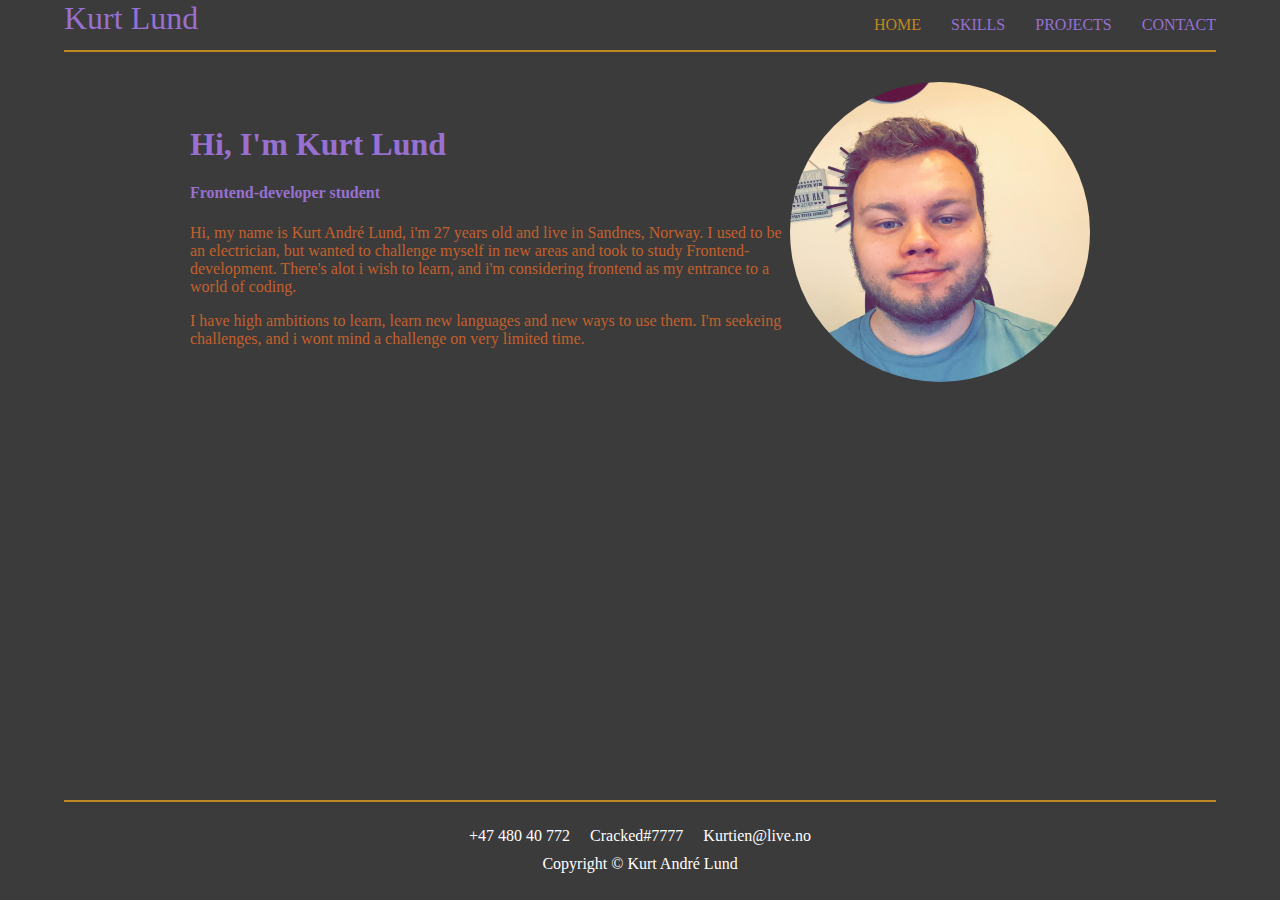
<file: index.html>
<!DOCTYPE html>
<html lang="en">
<head>
    <meta charset="UTF-8">
    <meta http-equiv="X-UA-Compatible" content="IE=edge">
    <meta name="viewport" content="width=device-width, initial-scale=1.0">
    <link rel="stylesheet" href="css/style.css">
    <title>Kurt André Lund</title>
</head>
<body>
    <header>
        
    </header>
    <div class="wrapper">
        <div class="intro">
            <div>
            <h1 class="purple">Hi, I'm Kurt Lund</h1>
            <h4 class="purple">Frontend-developer student</h4>
            <p>Hi, my name is Kurt André Lund, i'm 27 years old and live in Sandnes, Norway. I used to be an electrician, but wanted to challenge myself in new areas and took to study Frontend-development. There's alot i wish to learn, and i'm considering frontend as my entrance to a world of coding.</p>
            <p>I have high ambitions to learn, learn new languages and new ways to use them. I'm seekeing challenges, and i wont mind a challenge on very limited time.</p>
            </div>
            <div class="selfie">
                <img class="portrait" src="/images/profile.jpg" alt="placeholder">

            </div>
        </div>


    </div>
    <footer>

    </footer>
    <script src="/js/script.js" type="module"></script>
</body>
</html>
</file>
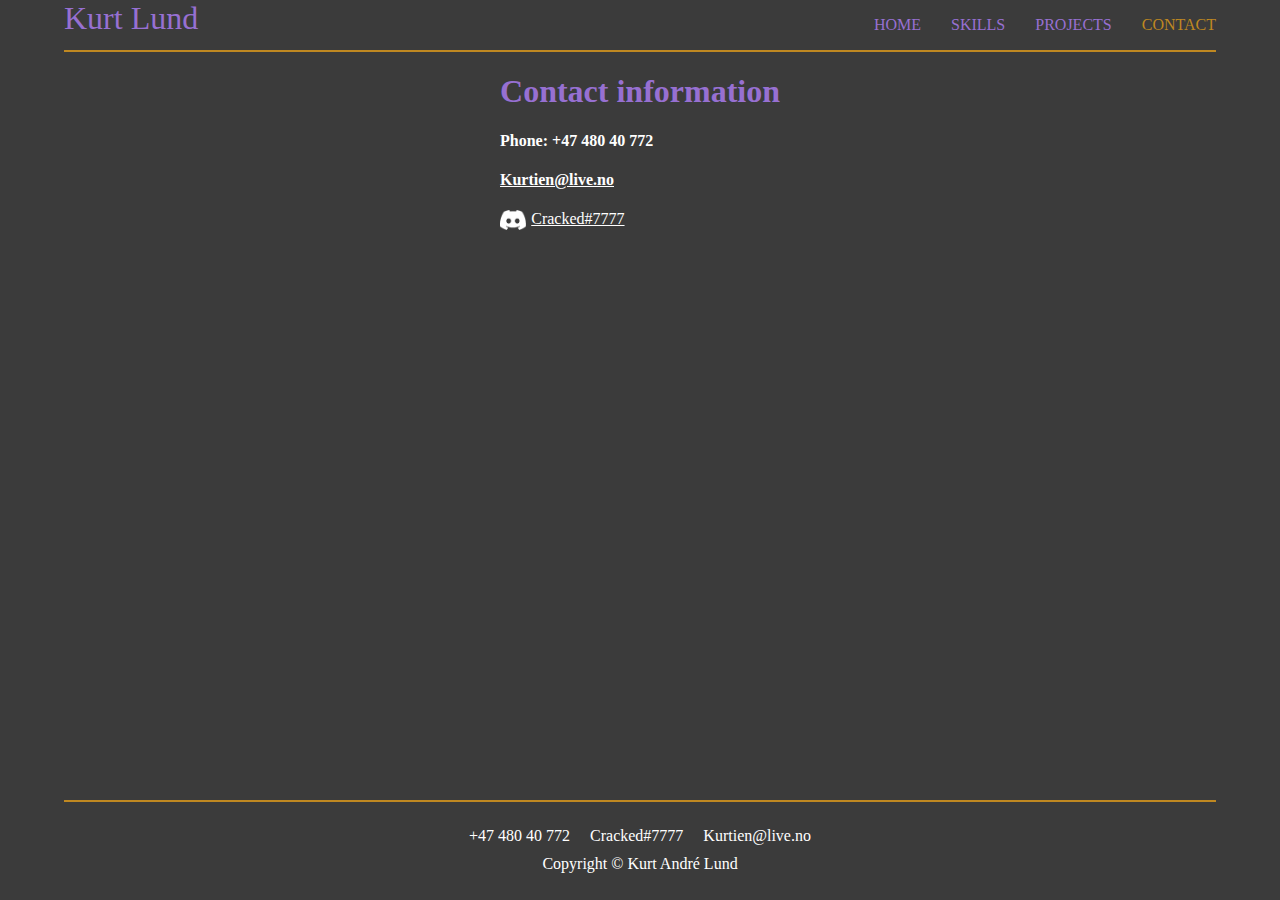
<file: contact.html>
<!DOCTYPE html>
<html lang="en">
<head>
    <meta charset="UTF-8">
    <meta http-equiv="X-UA-Compatible" content="IE=edge">
    <meta name="viewport" content="width=device-width, initial-scale=1.0">
    <link rel="stylesheet" href="css/style.css">
    <title>Contact</title>
</head>
<body>
    <header></header>
    <div class="wrapper">
        <h1 class="purple">Contact information</h1>

        <h4 class="white">Phone: +47 480 40 772</h4>
        <h4><a  class="white" href="mailto:kurtien@live.no">Kurtien@live.no</a></h4>
        <div class="white flex-row"><img class="discord" src="/images/discord.png" alt="discord">  <a class="white discord-link" href="https://www.discordapp.com/users/178577276315762688">Cracked#7777</a></div>
        
    </div>
    
    <footer>
        

    </footer>
    <script src="/js/script.js" type="module"></script>
</body>
</html>
</file>
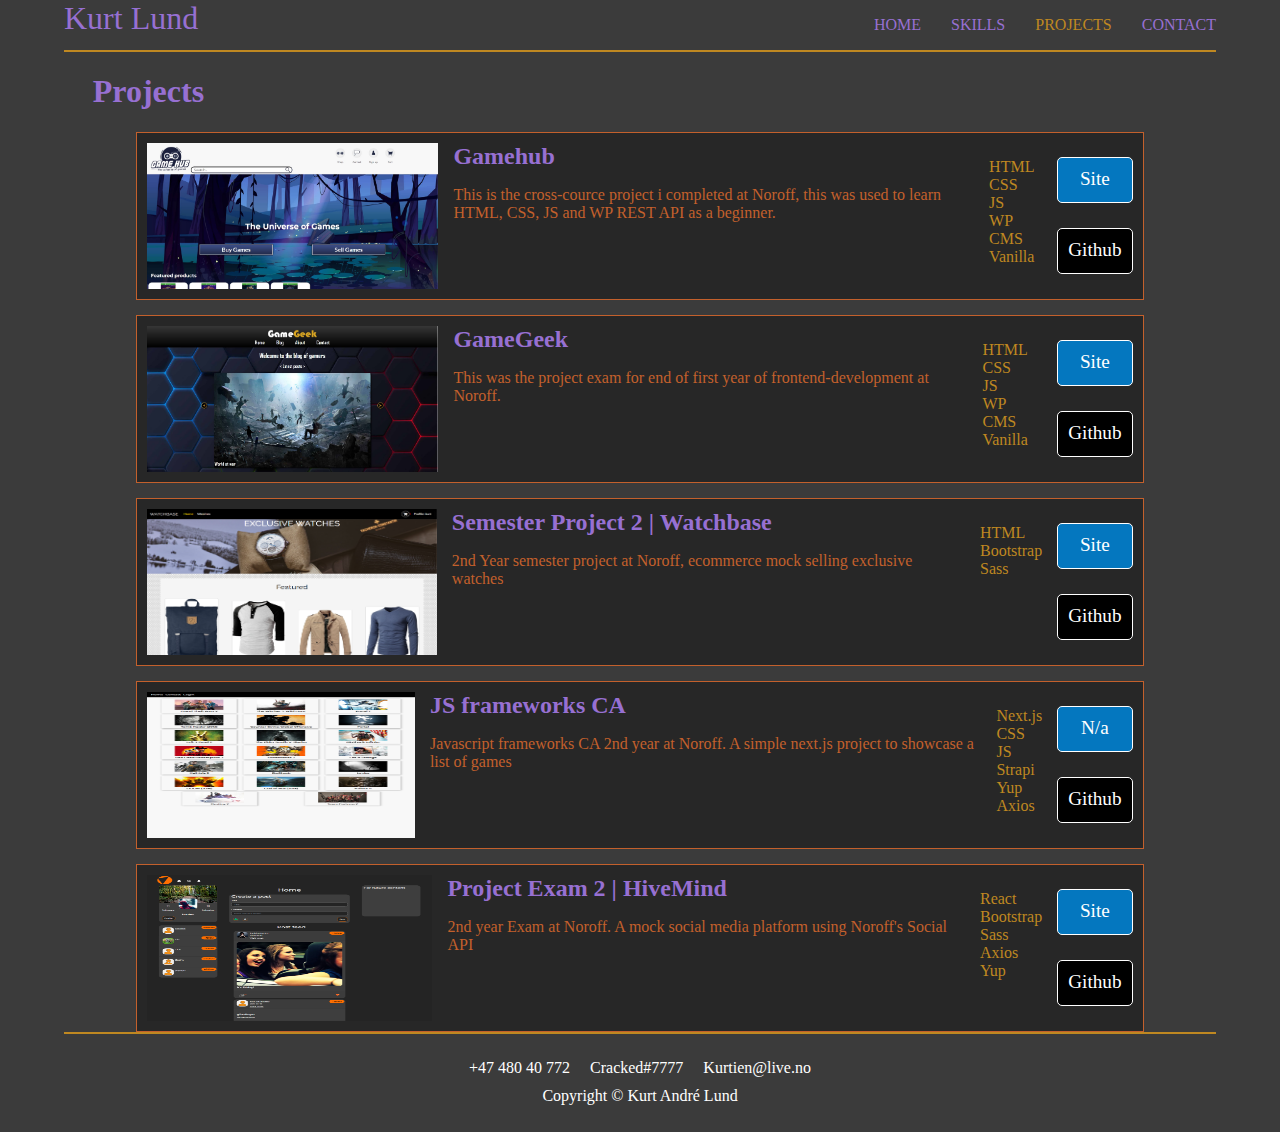
<file: projects.html>
<!DOCTYPE html>
<html lang="en">
<head>
    <meta charset="UTF-8">
    <meta http-equiv="X-UA-Compatible" content="IE=edge">
    <meta name="viewport" content="width=device-width, initial-scale=1.0">
    <link rel="stylesheet" href="css/style.css">
    <title>Projects</title>
</head>
<body>
    <header></header>
    <div class="wrapper">
        <h1 class="purple">Projects</h1>

        <div class="projects">
            <div class="project">
                <img class="project-image" src="/images/gamehub.jpg" alt="Gamehub">
                <div class="project-description">
                    <h2 class="purple">Gamehub</h2>
                    <p>This is the cross-cource project i completed at Noroff, this was used to learn HTML, CSS, JS and WP REST API as a beginner.</p>
                </div>
                <div class="project-points">
                    <ul>
                        <li>HTML</li>
                        <li>CSS</li>
                        <li>JS</li>
                        <li>WP CMS</li>
                        <li>Vanilla</li>
                    </ul>
                </div>
                <div class="project-links">
                    <a class="cta cta-primary" href="https://gamehub-lundkurt.netlify.app/">Site</a>
                    <a class="cta cta-secondary" href="https://github.com/Lundkurt/Gamehub">Github</a>
                </div>
                
            </div>
            <div class="project">
                <img class="project-image" src="/images/gamegeek.jpg" alt="GameGeek">
                <div class="project-description">
                    <h2 class="purple">GameGeek</h2>
                    <p>This was the project exam for end of first year of frontend-development at Noroff. </p>
                </div>
                <div class="project-points">
                    <ul>
                        <li>HTML</li>
                        <li>CSS</li>
                        <li>JS</li>
                        <li>WP CMS</li>
                        <li>Vanilla</li>
                    </ul>
                </div>
                <div class="project-links">
                    <a class="cta cta-primary" href="https://silly-cranachan-867a6b.netlify.app">Site</a>
                    <a class="cta cta-secondary" href="https://github.com/Lundkurt/Project-exam-1">Github</a>
                </div>
                
            </div>
            <div class="project">
                <img class="project-image" src="/images/semester2.png" alt="Watchbase">
                <div class="project-description">
                    <h2 class="purple">Semester Project 2 | Watchbase</h2>
                    <p>2nd Year semester project at Noroff, ecommerce mock selling exclusive watches </p>
                </div>
                <div class="project-points">
                    <ul>
                        <li>HTML</li>
                        <li>Bootstrap</li>
                        <li>Sass</li>
                    </ul>
                </div>
                <div class="project-links">
                    <a class="cta cta-primary" href="https://celadon-frangipane-d2e810.netlify.app/">Site</a>
                    <a class="cta cta-secondary" href="https://github.com/Lundkurt/semesterproject-2">Github</a>
                </div>
                
            </div>
            <div class="project">
                <img class="project-image" src="/images/jsframework.png" alt="framework ca">
                <div class="project-description">
                    <h2 class="purple">JS frameworks CA</h2>
                    <p>Javascript frameworks CA 2nd year at Noroff. A simple next.js project to showcase a list of games </p>
                </div>
                <div class="project-points">
                    <ul>
                        <li>Next.js</li>
                        <li>CSS</li>
                        <li>JS</li>
                        <li>Strapi</li>
                        <li>Yup</li>
                        <li>Axios</li>
                    </ul>
                </div>
                <div class="project-links">
                    <a class="cta cta-primary" aria-disabled="true" >N/a</a>
                    <a class="cta cta-secondary" href="https://github.com/Noroff-FEU-Assignments/js-frameworks-course-assignment-Lundkurt">Github</a>
                </div>
                
            </div>
            <div class="project">
                <img class="project-image" src="/images/pe2.png" alt="HiveMind">
                <div class="project-description">
                    <h2 class="purple">Project Exam 2 | HiveMind</h2>
                    <p>2nd year Exam at Noroff. A mock social media platform using Noroff's Social API </p>
                </div>
                <div class="project-points">
                    <ul>
                        <li>React</li>
                        <li>Bootstrap</li>
                        <li>Sass</li>
                        <li>Axios</li>
                        <li>Yup</li>
                    </ul>
                </div>
                <div class="project-links">
                    <a class="cta cta-primary" href="https://neon-mousse-d792c7.netlify.app/home">Site</a>
                    <a class="cta cta-secondary" href="https://github.com/Noroff-FEU-Assignments/project-exam-2-Lundkurt">Github</a>
                </div>
                
            </div>
        </div>
        
    </div>
    
    <footer>

    </footer>
    <script src="/js/script.js" type="module"></script>
</body>
</html>
</file>
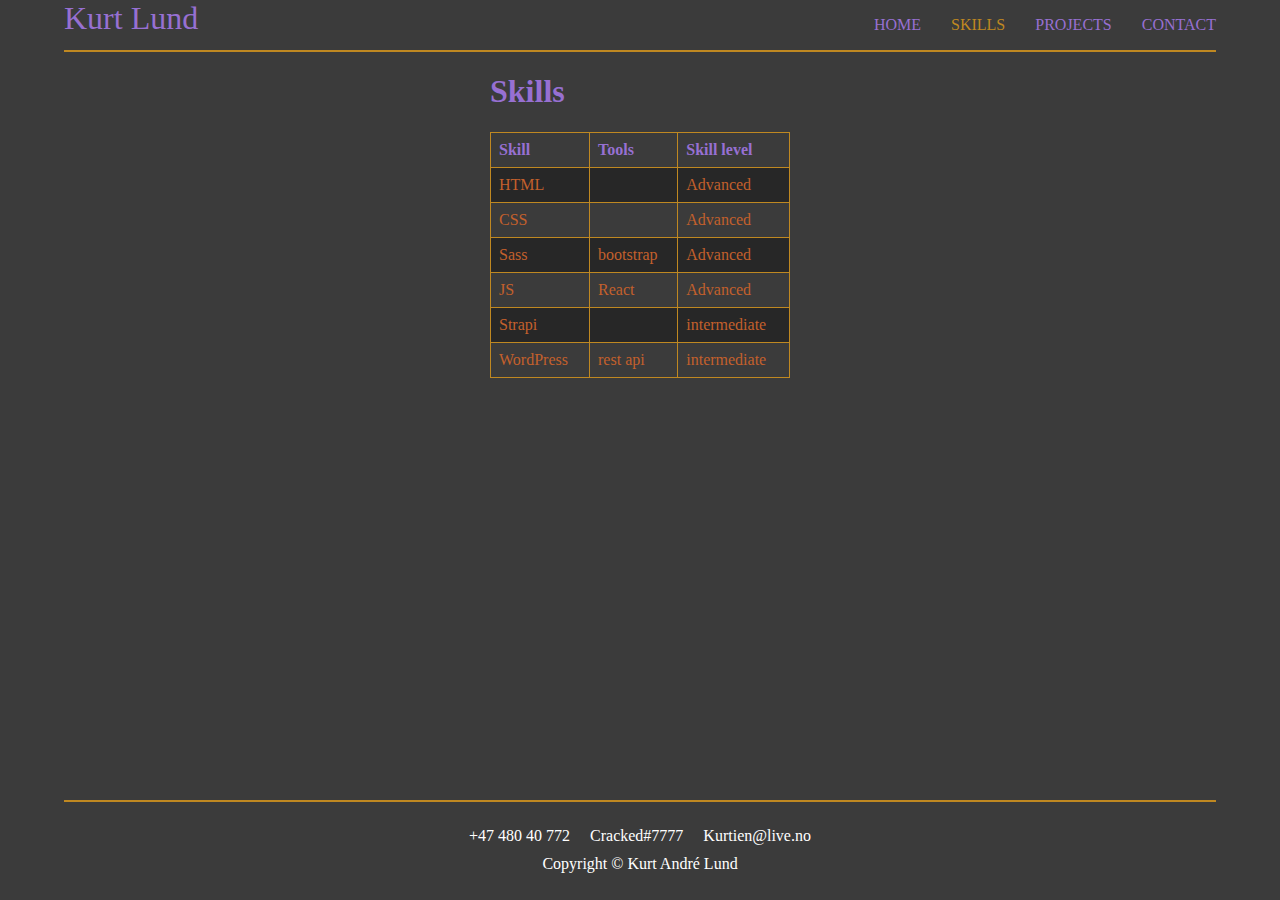
<file: skills.html>
<!DOCTYPE html>
<html lang="en">
<head>
    <meta charset="UTF-8">
    <meta http-equiv="X-UA-Compatible" content="IE=edge">
    <meta name="viewport" content="width=device-width, initial-scale=1.0">
    <link rel="stylesheet" href="css/style.css">
    <title>Skills</title>
</head>
<body>
    <header></header>
    <div class="wrapper">
        <h1 class="purple">Skills</h1>

        <!-- <div class="skills-container">
        <div class="skill-box">
            <h2 class="purple uppercase">Html</h2>
            <p></p>
        </div>
        <div class="skill-box">
            <h2 class="purple uppercase">Css/sass</h2>
            <p>Lorem ipsum dolor sit amet consectetur adipisicing elit. Eaque laudantium, quaerat voluptas ut molestiae doloremque asperiores sit temporibus dolor libero velit nemo, quibusdam nostrum repellendus possimus. Perferendis laudantium deleniti minima!</p>
        </div>
        <div class="skill-box">
            <h2 class="purple">Javascript</h2>
            <p>Lorem ipsum dolor sit amet consectetur adipisicing elit. Eaque laudantium, quaerat voluptas ut molestiae doloremque asperiores sit temporibus dolor libero velit nemo, quibusdam nostrum repellendus possimus. Perferendis laudantium deleniti minima!</p>
        </div>
    </div> -->

    <table>
        <tr>
          <th>Skill</th>
          <th>Tools</th>
          <th>Skill level</th>
        </tr>
        <tr>
          <td>HTML</td>
          <td></td>
          <td>Advanced</td>
        </tr>
        <tr>
          <td>CSS</td>
          <td></td>
          <td>Advanced</td>
        </tr>
        <tr>
          <td>Sass</td>
          <td>bootstrap</td>
          <td>Advanced</td>
        </tr>
        <tr>
          <td>JS</td>
          <td>React</td>
          <td>Advanced</td>
        </tr>
        <tr>
          <td>Strapi</td>
          <td></td>
          <td>intermediate</td>
        </tr>
        <tr>
          <td>WordPress</td>
          <td>rest api</td>
          <td>intermediate</td>
        </tr>
      </table>

    </div>
    <footer>
    </footer>
    <script src="/js/script.js" type="module"></script>
</body>
</html>
</file>
<file: css/style.css>
body {
  height: 100%;
  display: flex;
  flex-direction: column;
  background-color: rgba(38, 38, 38, 0.9);
  font-family: "consolas";
  max-width: 1440px;
  margin: auto;
}

h1,
h2,
h3,
h4,
h5 {
  font-family: "Montserrat";
}

p {
  max-width: 600px;
  color: #c3602c;
}

.active {
  color: #bf8821;
}

html {
  height: 100%;
}

.wrapper {
  flex: 1 0 auto;
  margin: auto;
}

.header-content {
  display: flex;
  flex-direction: column;
  text-align: center;
}
@media (min-width: 1024px) {
  .header-content {
    flex-direction: row;
    justify-content: space-between;
  }
}

@media (max-width: 1024px) {
  nav {
    margin: auto;
  }
}

nav ul {
  padding: 0;
}

ul {
  list-style-type: none;
}

.logo {
  text-decoration: none;
  font-family: "pristina";
  font-size: 2rem;
}

footer {
  flex-shrink: 0;
  height: 100px;
}
footer a {
  text-decoration: none;
}

.footer-info {
  display: flex;
  flex-direction: column;
  gap: 5px;
  justify-content: center;
  align-items: center;
  margin-bottom: 10px;
}
.footer-info p {
  margin: 0px;
}
@media (min-width: 1024px) {
  .footer-info {
    flex-direction: row;
    gap: 20px;
    margin-top: 25px;
  }
}

.copyright {
  text-align: center;
}

.cta {
  height: 1.5rem;
  border: solid 1px white;
  text-decoration: none;
  color: white;
  padding: 10px;
  border-radius: 5px;
  font-size: 1.2rem;
  text-align: center;
}

.cta-primary {
  background-color: #0477bf;
}

.cta-secondary {
  background-color: black;
}

.discord {
  height: 20px;
  width: auto;
  margin: auto 5px auto 0;
}
.discord-link {
  font-family: "montserrat";
}

.border-bottom {
  width: 90%;
  border-bottom: solid 2px #bf8821;
  margin: auto;
}

.border-top {
  width: 90%;
  border-top: solid 2px #bf8821;
  margin: auto;
}

.uppercase {
  text-transform: uppercase;
}

.purple {
  color: #9770d2;
}

.white {
  color: white;
}

.flex-row {
  display: flex;
  flex-direction: row;
}

nav ul {
  display: flex;
  flex-direction: row;
  list-style-type: none;
  gap: 30px;
}
nav ul li a {
  color: #9770d2;
  text-decoration: none;
  text-transform: uppercase;
}

.skills-container {
  display: flex;
  flex-direction: column;
  gap: 10px;
}
@media (min-width: 766px) {
  .skills-container {
    flex-direction: row;
  }
}

.skill-box {
  width: 210px;
  border: solid 1px #c3602c;
  padding: 10px;
  background-color: rgba(38, 38, 38, 0.9);
}

.portrait {
  width: 300px;
  height: 300px;
  border-radius: 50%;
}

.intro {
  display: flex;
  flex-direction: column;
  align-items: center;
  justify-content: center;
  margin-top: 30px;
}
@media (min-width: 1024px) {
  .intro {
    flex-direction: row;
  }
}

.projects {
  display: flex;
  flex-direction: column;
  align-items: center;
  gap: 15px;
}

.project {
  border: solid 1px #c3602c;
  background-color: rgba(38, 38, 38, 0.9);
  display: flex;
  flex-direction: column;
  gap: 15px;
  max-width: 300px;
  padding: 10px;
}
.project-image {
  width: 291px;
  height: 146px;
}
.project-description h2 {
  margin: 0;
}
.project-points ul {
  list-style-type: none;
  margin: 0;
  padding: 0;
}
@media (min-width: 1024px) {
  .project-points ul {
    margin-top: 15px;
  }
}
.project-points ul li {
  color: #bf8821;
}
.project-links {
  display: flex;
  flex-direction: column;
  gap: 5px;
}
@media (min-width: 1024px) {
  .project-links {
    margin-top: auto;
    gap: 25px;
    margin-bottom: 15px;
  }
}
@media (min-width: 1024px) {
  .project {
    flex-direction: row;
    max-width: 90%;
    justify-content: space-around;
  }
}

label {
  background-color: gray;
  border-radius: 5px 0 0 5px;
  width: 90px;
}

input {
  border-radius: 0 5px 5px 0;
  border: none;
}

label,
input,
textarea {
  padding: 5px;
  font-size: 1.4rem;
  font-family: "montserrat";
}

.input-group {
  display: flex;
  flex-direction: row;
  gap: 0px;
  height: 2.5rem;
  margin: 5px;
}

table {
  font-family: "consolas";
  border-collapse: collapse;
  width: 300px;
}

td,
th {
  border: 1px solid #bf8821;
  text-align: left;
  padding: 8px;
}

th {
  color: #9770d2;
}

td {
  color: #c3602c;
}

tr:nth-child(even) {
  background-color: rgba(38, 38, 38, 0.9);
}/*# sourceMappingURL=style.css.map */
</file>
